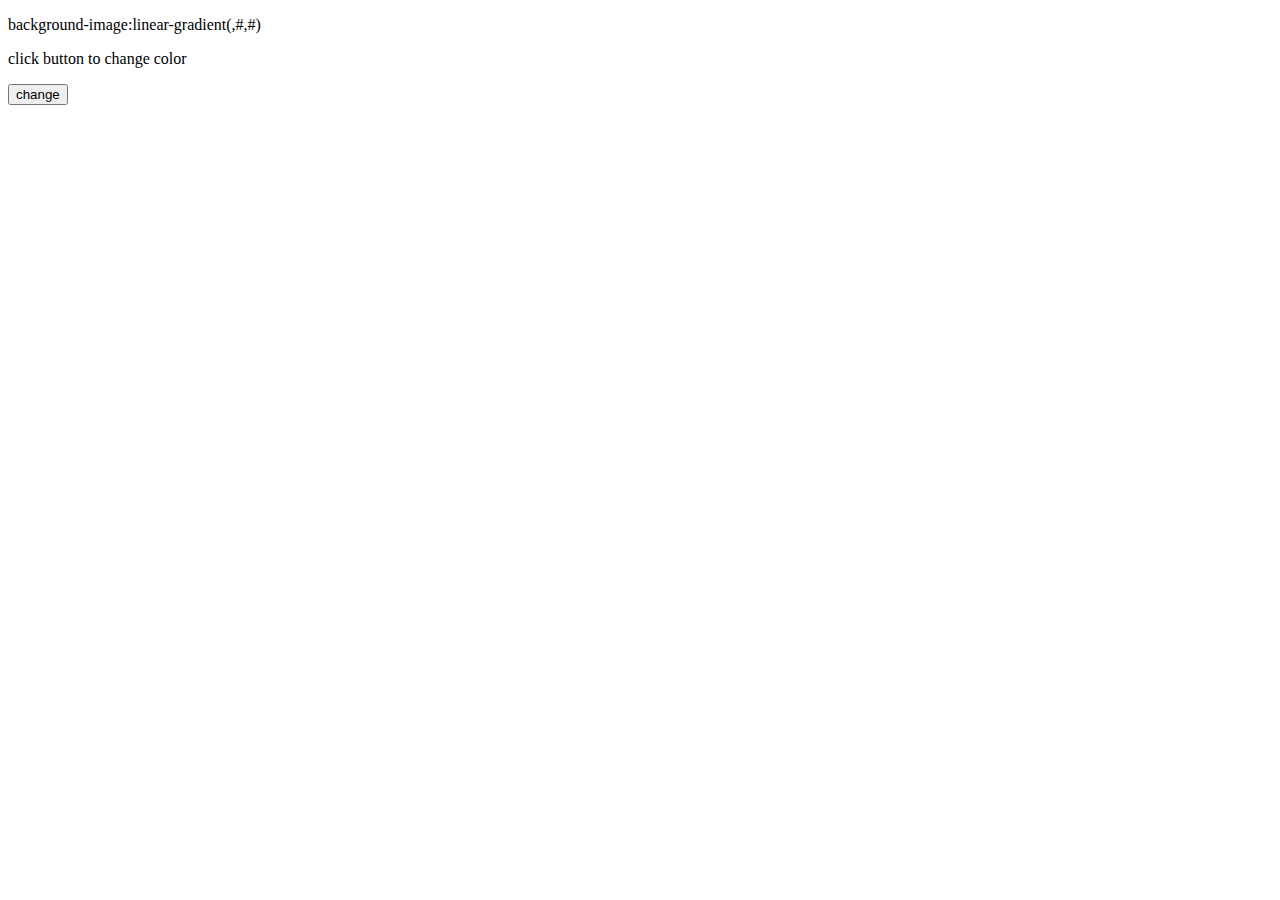
<file: Lab5/index.html>
<!DOCTYPE html>
<html lang="en">
<head>
    <meta charset="UTF-8">
    <meta http-equiv="X-UA-Compatible" content="IE=edge">
    <meta name="viewport" content="width=device-width, initial-scale=1.0">
    <title>Document</title>
    <script src="https://cdnjs.cloudflare.com/ajax/libs/jquery/3.6.0/jquery.min.js" integrity="sha512-894YE6QWD5I59HgZOGReFYm4dnWc1Qt5NtvYSaNcOP+u1T9qYdvdihz0PPSiiqn/+/3e7Jo4EaG7TubfWGUrMQ==" crossorigin="anonymous" referrerpolicy="no-referrer"></script>
    <script src="script.js"></script>
</head>
<body>
    <!-- <div class="box">
        <h2 class ="heading"> heading</h2>
    </div>
    <input type="text" name="text" id="text" class="text"> -->
    <div>
        <p>background-image:linear-gradient(<span class = "direction"></span>,#<span class ="from"></span>,#<span class="to"></span>)</p>
        <p>click button to change color</p>
        <button>change</button>
    </div>
</body>
</html>
</file>
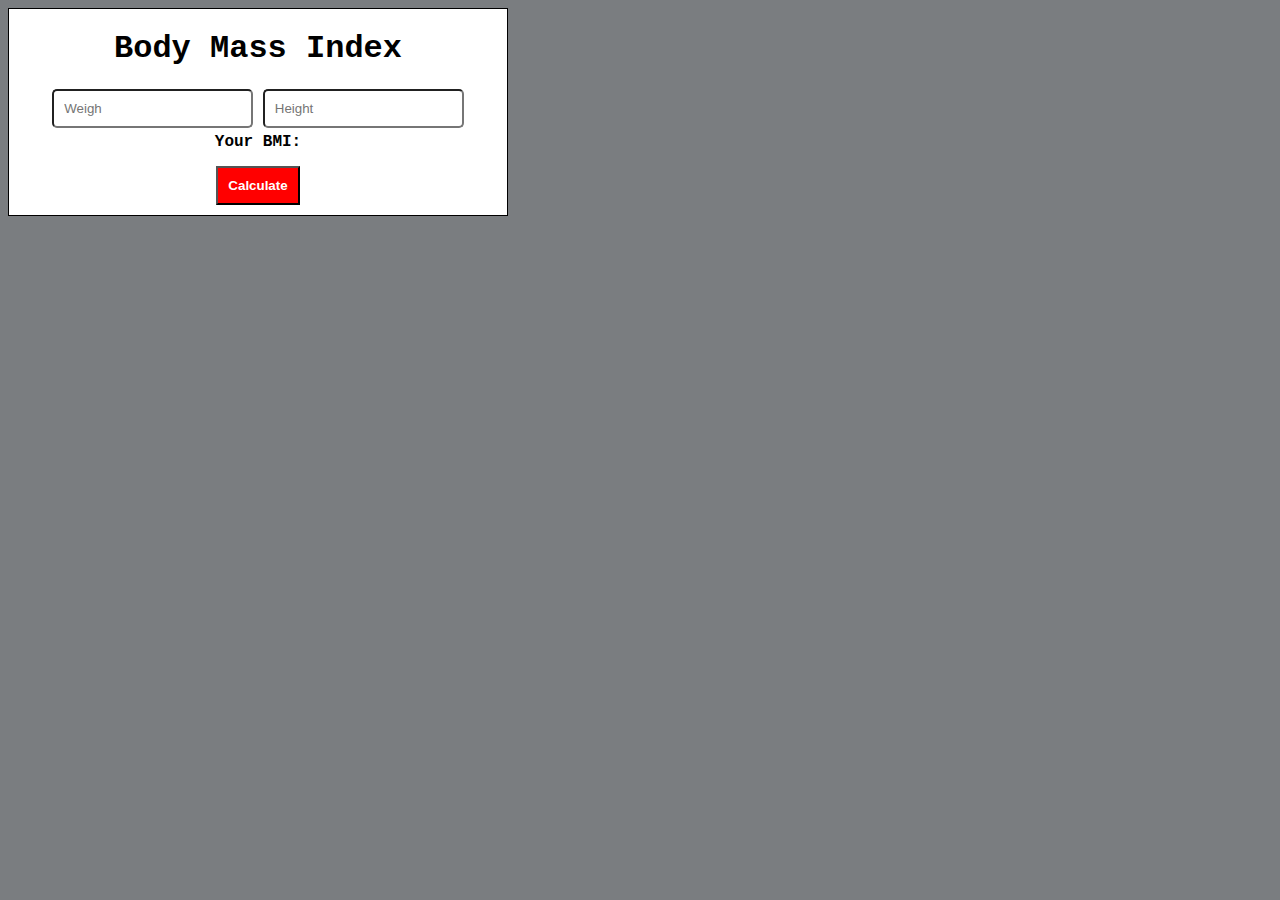
<file: Lab5/BMI.html>
<!DOCTYPE html>
<html lang="en">

<head>
    <meta charset="UTF-8">
    <meta http-equiv="X-UA-Compatible" content="IE=edge">
    <meta name="viewport" content="width=device-width, initial-scale=1.0">
    <title>Document</title>
    <script src="https://cdnjs.cloudflare.com/ajax/libs/jquery/3.6.0/jquery.min.js" integrity="sha512-894YE6QWD5I59HgZOGReFYm4dnWc1Qt5NtvYSaNcOP+u1T9qYdvdihz0PPSiiqn/+/3e7Jo4EaG7TubfWGUrMQ==" crossorigin="anonymous" referrerpolicy="no-referrer"></script>
    <script src="script2.js"></script>
    <link rel="stylesheet" href="style.css">
</head>

<body>
    <div class="container">
        <h1 class="heading">Body Mass Index</h1>
        <div class = "input">
            <input type="text" name="" id="weigh" class="weigh" placeholder="Weigh">
            <input type="text" class="height" placeholder="Height" >
        </div>
        <p>Your BMI:</p><span class="BMI"></span>
        <h5 class="alert"></h5>
        <button class="calculate">Calculate</button>
    </div>
</body>

</html>
</file>
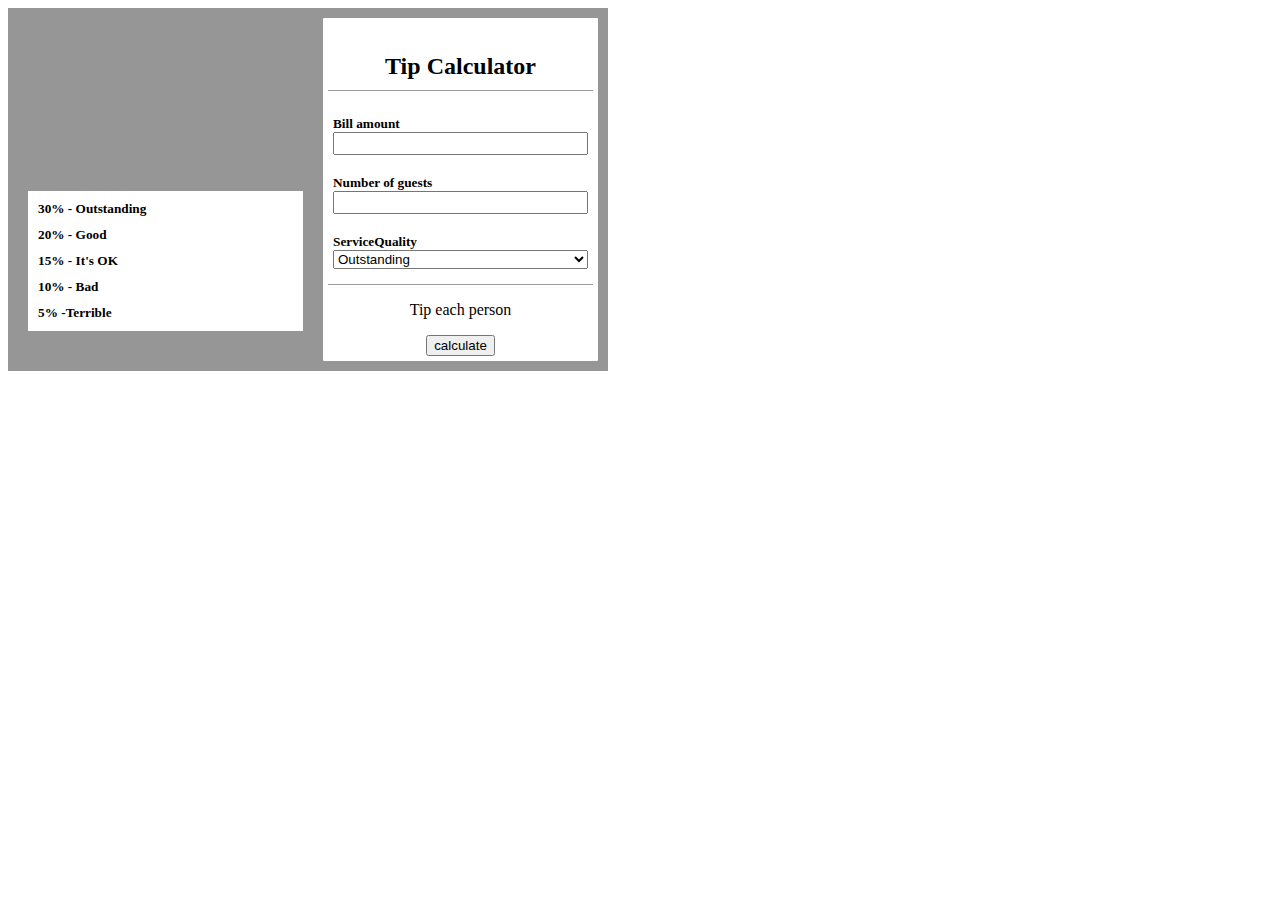
<file: Lab5/Tip.Calculator.html>
<!DOCTYPE html>
<html lang="en">
<head>
    <meta charset="UTF-8">
    <meta http-equiv="X-UA-Compatible" content="IE=edge">
    <meta name="viewport" content="width=device-width, initial-scale=1.0">
    <title>Document</title>
    
    <script src="https://cdnjs.cloudflare.com/ajax/libs/jquery/3.6.0/jquery.min.js" integrity="sha512-894YE6QWD5I59HgZOGReFYm4dnWc1Qt5NtvYSaNcOP+u1T9qYdvdihz0PPSiiqn/+/3e7Jo4EaG7TubfWGUrMQ==" crossorigin="anonymous" referrerpolicy="no-referrer"></script>
    <script src="script3.js"></script>
    <link rel="stylesheet" href="tipStyle.css">
</head>
<body>
    <div class="container">
        <div class ="description">
            <h5>30% - Outstanding</h5>
            <h5>20% - Good</h5>
            <h5>15% - It's OK</h5>
            <h5>10% - Bad</h5>
            <h5>5% -Terrible</h5>
        </div>
        <div class="calculator">
            <h2>Tip Calculator</h2>
            <div class = "item">
                <h5 class ="input-title">Bill amount</h5>
                <input type="text" class ="amount">
            </div>
            <div class ="item">
                <h5 class="input-title">Number of guests</h5>
                <input type="text" class ="guests">
            </div>
            <div class="item">
                <h5 class="input-title">ServiceQuality</h5>
   
                <select name="service" class="select">
                    <option value="0.3">Outstanding</option>
                    <option value="0.2">Good</option>
                    <option value="0.15">It's OK</option>
                    <option value="0.1">Bad</option>
                    <option value="0.05">Terrible</option>
                </select>
            </div>
            <div class = "result">
                <p>Tip <span class="calculate-result"></span> each person</p>
                <button class ="calculate">calculate</button>
            </div>
        </div>
        
    </div>
</body>
</html>
</file>
<file: Lab5/style.css>
.container{
    box-sizing: border-box;
    width: 500px;
    text-align: center;
    border: solid 1px ;
    background-color:#FFF;
    margin-top: auto;
    font-family: 'Courier New', Courier, monospace;
    font-weight: 800;

}

body{
    background-color: rgb(122, 125, 128);
}

p {
    display: inline;
    margin: 10 px;
}

h5{
    margin : 5px;
    line-height: 10px;
}

input{
    padding: 10px;
    border-radius: 5px;
    margin-bottom: 5px;
    
}

.calculate{
    text-align: center;
    padding:10px;
    color:#FFF;
    font-weight: 800;
    font-family:sans-serif;
    background-color: red;
    margin: 10px;
}
</file>
<file: Lab5/tipStyle.css>
body{
    box-sizing: border-box;
    max-width: 100%;
}

.container{
    display:flex;
    width: 600px;
    background-color: rgb(150, 150, 150);
    align-items: flex-end;
}

.calculator{
    background-color: #fff;
    width: 50%;
    margin:10px;
    border-radius: 1px;
    padding :5px;
    text-align: center;
    
}

.description{
    width: 50%;
    background-color: #fff;
    margin: 20px 10px 40px 20px;
    padding :5px;
}

.description h5{
    padding: 5px;
    margin:0px;
}

.description :hover{
    background-color: rgb(156, 151, 151);
}

.item{
    text-align: left;
    padding : 5px;
    margin-bottom: 10px;
}

.input-title{
    margin:0;
}
input{
    box-sizing: border-box;
    margin : 0;
    width: 100%;
    padding:2px;
}

select{
    margin: 0;
    width: 100%;
}

h2{
    border-bottom: solid rgb(156, 156, 156) 1px;
    padding : 10px;
}

.result{
    border-top: solid rgb(156, 156, 156) 1px;
}
</file>
